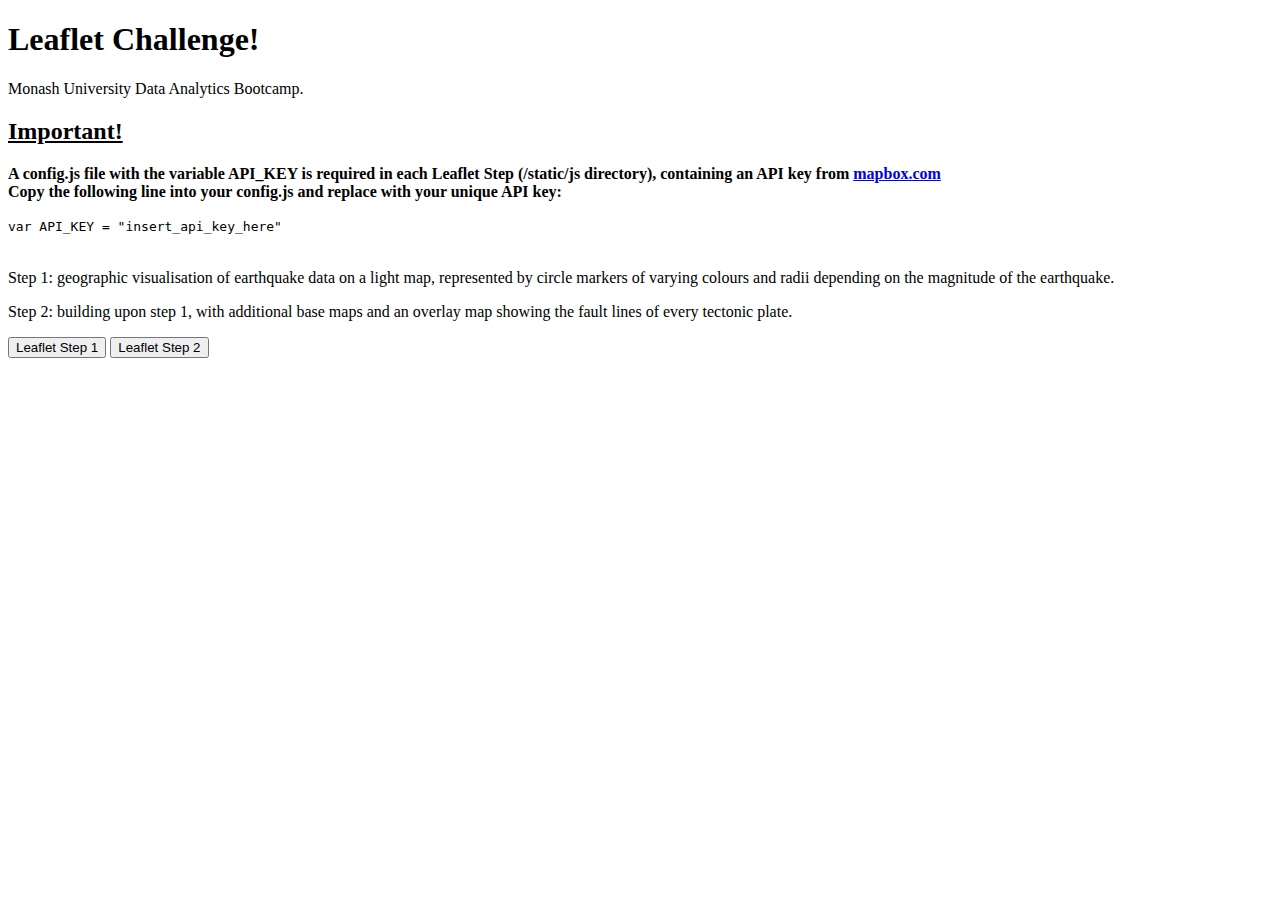
<file: index.html>
<!DOCTYPE html>
<html lang="en">

<head>
    <meta charset="UTF-8">
    <meta name="viewport" content="width=device-width, initial-scale=1.0">
    <meta http-equiv="X-UA-Compatible" content="ie=edge">
    <title>Leaflet Challenge!</title>

    <!-- bootstrap CSS with popper -->
    <link href="https://cdn.jsdelivr.net/npm/bootstrap@5.0.0-beta3/dist/css/bootstrap.min.css" rel="stylesheet"
        integrity="sha384-eOJMYsd53ii+scO/bJGFsiCZc+5NDVN2yr8+0RDqr0Ql0h+rP48ckxlpbzKgwra6" crossorigin="anonymous">
</head>

<body>

    <div class="px-4 py-5 my-5 text-center">
        <h1 class="display-5 fw-bold">Leaflet Challenge!</h1>
        <div class="col-lg-6 mx-auto">
            <p class="lead mb-4">Monash University Data Analytics Bootcamp.</p>
            <h2><u>Important!</u></h2>
            <p class="lead mb-4"><b>A config.js file with the variable API_KEY is required in each
                    Leaflet Step (/static/js directory), containing an API key from <a href="https://www.mapbox.com/"
                        target="_blank">mapbox.com</a>
                    <br>Copy the following line into your config.js and replace with your unique API key:
                </b></p>
            <code>var API_KEY = "insert_api_key_here"</code><br><br>
            <p class="lead mb-4">Step 1: geographic visualisation of earthquake data on a light map, represented
                by
                circle markers of varying colours and radii depending on the magnitude of the earthquake.</p>
            <p class="lead mb-4">Step 2: building upon step 1, with additional base maps and an overlay map
                showing the
                fault lines of every tectonic plate.</p>
            <div class="d-grid gap-2 d-sm-flex justify-content-sm-center">
                <a href="Leaflet-Step-1/index.html"><button type="button"
                        class="btn btn-primary btn-lg px-4 me-sm-3">Leaflet Step 1</button></a>
                <a href="Leaflet-Step-2/index.html"><button type="button" class="btn btn-warning btn-lg px-4">Leaflet
                        Step
                        2</button></a>
            </div>
        </div>
    </div>
</body>

</html>
</file>
